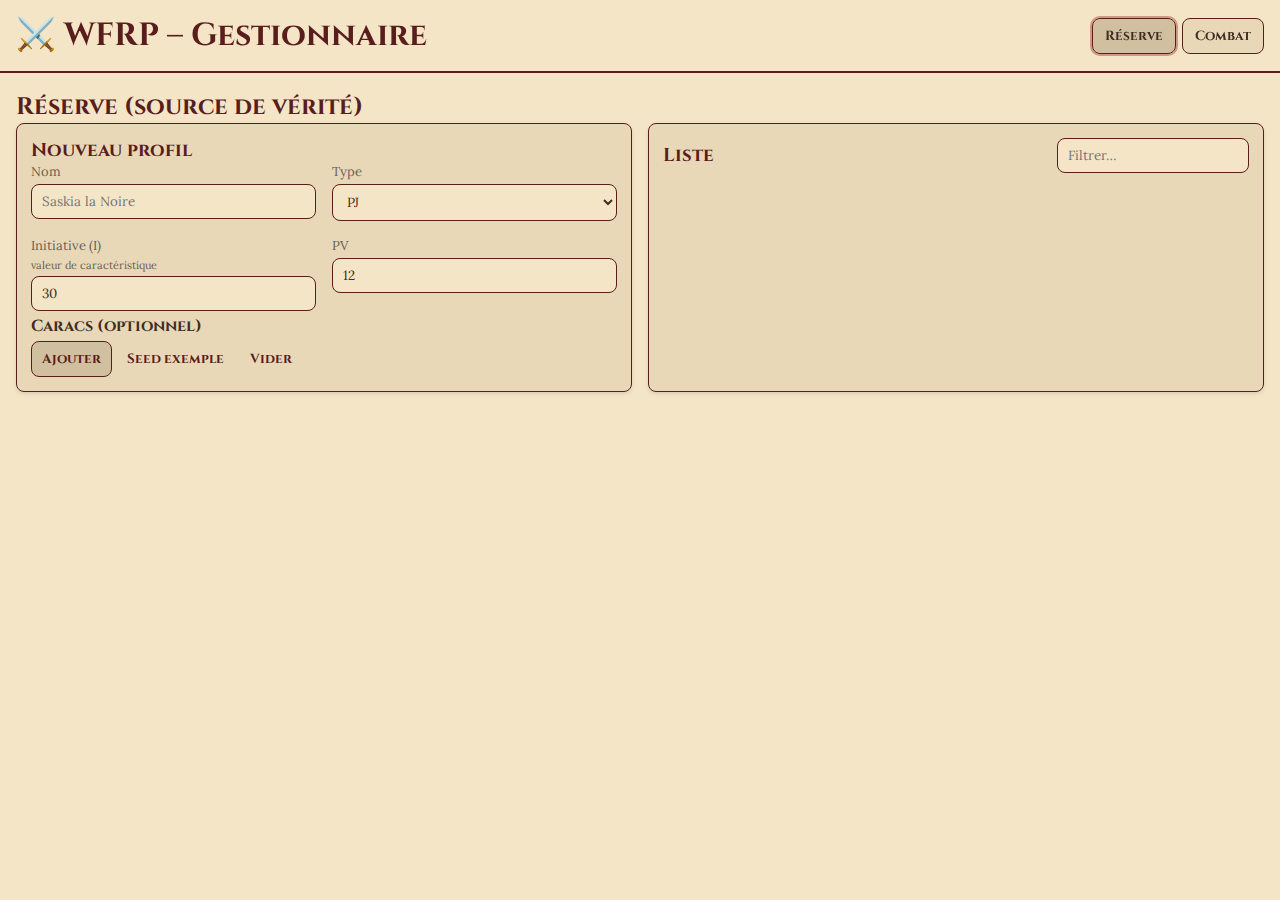
<file: MJ.html>
<!doctype html>
<html lang="fr">
<head>
  <meta charset="utf-8" />
  <meta name="viewport" content="width=device-width, initial-scale=1" />
  <title>WFRP – Gestionnaire de combat</title>
  <link rel="preconnect" href="https://fonts.googleapis.com">
  <link rel="preconnect" href="https://fonts.gstatic.com" crossorigin>
  <link href="https://fonts.googleapis.com/css2?family=Cinzel:wght@400;700&family=Lora&display=swap" rel="stylesheet">
  <link rel="stylesheet" href="MJ.css" />
</head>
<body>
  <header class="topbar">
    <div class="wrap">
      <h1>⚔️ WFRP – Gestionnaire</h1>
      <div class="spacer"></div>
      <nav class="tabs" role="tablist" aria-label="Sections">
        <button class="tab is-active" data-tab="reserve" aria-selected="true">Réserve</button>
        <button class="tab" data-tab="combat" aria-selected="false">Combat</button>
      </nav>
    </div>
  </header>

  <main class="wrap">
    <!-- Réserve -->
    <section id="panel-reserve" class="panel is-active" role="region" aria-labelledby="tab-reserve">
      <h2>Réserve (source de vérité)</h2>
      <div class="grid-2">
        <form id="form-add" class="card">
          <h3>Nouveau profil</h3>
          <div class="grid-2">
            <label>Nom<input name="name" placeholder="Saskia la Noire" required></label>
            <label>Type<select name="kind"><option value="PJ">PJ</option><option value="Créature">Créature</option></select></label>
            <label>Initiative (I) <small class="muted">valeur de caractéristique</small><input type="number" name="initiative" value="30"></label>
            <label>PV<input type="number" name="hp" value="12"></label>
          </div>
          <details>
            <summary>Caracs (optionnel)</summary>
            <div class="grid-3">
              <label>CC<input type="number" name="CC"></label>
              <label>CT<input type="number" name="CT"></label>
              <label>F<input type="number" name="F"></label>
              <label>E<input type="number" name="E"></label>
              <label>I<input type="number" name="I"></label>
              <label>Ag<input type="number" name="Ag"></label>
              <label>Dex<input type="number" name="Dex"></label>
              <label>Int<input type="number" name="Int"></label>
              <label>FM<input type="number" name="FM"></label>
              <label>Soc<input type="number" name="Soc"></label>
            </div>
          </details>
          <div class="actions">
            <button type="submit">Ajouter</button>
            <button type="button" id="seed-reserve" class="ghost">Seed exemple</button>
            <button type="button" id="clear-reserve" class="danger ghost">Vider</button>
          </div>
        </form>

        <div class="card">
          <div class="row">
            <h3>Liste</h3>
            <div class="spacer"></div>
            <input id="search-reserve" placeholder="Filtrer…" />
          </div>
          <div id="reserve-list" class="list"></div>
        </div>
      </div>
    </section>

    <!-- Combat -->
    <section id="panel-combat" class="panel" role="region" aria-labelledby="tab-combat">
      <h2>Combat (ordre = Initiative décroissante)</h2>

      <div class="controls row card">
        <div class="row">
          <button id="btn-import">Importer depuis Réserve</button>
          <button id="btn-export" class="ghost" title="Appliquer PV vers la Réserve (optionnel)">Exporter vers Réserve</button>
        </div>
        <div class="spacer"></div>
        <div class="row">
          <button id="btn-start">Démarrer</button>
          <button id="btn-next">Tour suivant</button>
          <button id="btn-reset" class="danger">Reset combat</button>
        </div>
      </div>

      <div class="row meta card">
        <span class="pill" id="pill-round">Round: 0</span>
        <span class="pill" id="pill-turn">Tour: –</span>
        <span class="pill" id="pill-sub">Sous-combat: global</span>
        <div class="spacer"></div>
        <span class="muted">Astuce : clique sur <strong>Init</strong> d’un participant pour la modifier.</span>
        <button id="btn-new-sub" class="ghost">+ Sous-combat</button>
      </div>

      <div class="grid-2">
        <!-- Participants -->
        <div class="card">
          <div class="row">
            <h3>Participants</h3>
            <div class="spacer"></div>
            <label class="pill">Filtrer <input id="search-combat" placeholder="Tapez…"></label>
          </div>
          <ul id="combat-list" class="actors" aria-live="polite"></ul>
        </div>

        <!-- Journal -->
        <div class="card">
          <div class="row"><h3>Journal</h3><div class="spacer"></div><button id="btn-clear-log" class="ghost">Effacer</button></div>
          <div id="log" class="log"></div>
        </div>
      </div>

      <!-- Jet instantané -->
      <section class="card dice">
        <h3>🎲 Jet instantané (d100)</h3>
        <div class="row">
          <label>Participant
            <select id="dicei-participant"></select>
          </label>
          <label>Caractéristique
            <select id="dicei-attr">
              <option value="Custom">Custom</option>
              <option value="CC">CC</option><option value="CT">CT</option><option value="F">F</option><option value="E">E</option>
              <option value="I">I</option><option value="Ag">Ag</option><option value="Dex">Dex</option><option value="Int">Int</option>
              <option value="FM">FM</option><option value="Soc">Soc</option><option value="initiative">Initiative</option>
            </select>
          </label>
          <label id="dicei-base-wrap">Base (Custom)
            <input id="dicei-base" type="number" placeholder="ex. 45">
          </label>
          <label>Modificateur
            <input id="dicei-mod" type="number" value="0">
          </label>
          <span class="pill">Auto <span id="dicei-auto" class="readonly">+0 (AV)</span></span>
          <label>Note
            <input id="dicei-note" placeholder="Ex: Attaque à l'épée">
          </label>
          <div class="pill">Cible <span id="dicei-target" class="readonly">—</span></div>
          <div class="spacer"></div>
          <button id="dicei-roll">Lancer d100</button>
        </div>
        <div id="dicei-result" class="dice-result"></div>
      </section>

      <!-- Lignes préparées -->
      <section class="card dice">
        <div class="row">
          <h3>🎛️ Lignes préparées</h3>
          <div class="spacer"></div>
          <button id="dice-add" class="ghost">+ Ligne</button>
          <button id="dice-roll-all">Tout lancer</button>
        </div>
        <div id="dice-lines" class="dice-lines"></div>
        <div id="dice-prep-results" class="dice-result-stream"></div>
      </section>

      <!-- Jets rapides (depuis cartouches) -->
      <section class="card dice">
        <h3>⚡ Jets rapides</h3>
        <div id="dice-quick-results" class="dice-result-stream"></div>
      </section>
    </section>
  </main>

  <template id="tpl-actor">
    <li class="actor">
      <div class="left">
        <div class="name"></div>
        <div class="chips"></div>
        <div class="states"></div>
      </div>
      <div class="right row">
        <button class="btn-adv-plus">+AV</button>
        <button class="btn-adv-minus">−AV</button>
        <button class="btn-hp-minus">−PV</button>
        <button class="btn-hp-plus">+PV</button>
        <button class="btn-state">Blessé</button>
        <button class="btn-quick-roll" title="Jet rapide (d100)">🎲</button>
        <button class="btn-remove danger ghost">Retirer</button>
      </div>
    </li>
  </template>

  <!-- Modale import -->
  <dialog id="dlg-import">
    <form method="dialog" class="card">
      <h3>Importer depuis la Réserve</h3>
      <div id="import-list" class="list"></div>
      <div class="row actions">
        <div class="row">
          <label class="pill">Sous-combat <select id="sel-sub"></select></label>
        </div>
        <div class="spacer"></div>
        <button value="cancel" class="ghost">Annuler</button>
        <button id="confirm-import">Importer</button>
      </div>
    </form>
  </dialog>

  <script src="MJ.js"></script>
</body>
</html>
</file>
<file: MJ.css>
:root {
  --bg: #f5e5c7; --panel: #e8d8b8; --panel-2: #d1c0a0; --text: #3e2e22; --muted: #6e5e52; 
  --accent: #8a0707; --ring: 2px solid rgba(138, 7, 7, 0.35); --radius: 8px; --gap: 12px;
  --chip: #c2b292; --chip-text: #3e2e22;
  --active-zone-bg: rgba(138, 7, 7, 0.05);
  --bench-zone-bg: rgba(0, 0, 0, 0.03);
  --card-bg-default: #fdf6e3; --card-bg-red: #fadddd; --card-bg-green: #e3fde3; --card-bg-blue: #e3f6fd; --card-bg-purple: #f3e3fd; --card-bg-orange: #fdece3;
}
* { box-sizing: border-box; }
body { margin: 0; font-family: 'Lora', serif; background: var(--bg); color: var(--text); background-image: url('https://www.transparenttextures.com/patterns/old-paper.png'); }
h1, h2, h3 { font-family: 'Cinzel', serif; font-weight: 700; color: #5a1d1d; margin: 0; }
h4 { font-family: 'Cinzel', serif; color: var(--accent); margin: 12px 0 6px 0; }
.wrap { max-width: 1400px; margin: 0 auto; padding: 0 16px; }

.topbar { position: sticky; top: 0; z-index: 10; background: rgba(245, 229, 199, 0.85); backdrop-filter: blur(6px); border-bottom: 2px solid #5a1d1d; }
.topbar .wrap { display: flex; align-items: center; gap: 12px; padding: 14px 16px; }
.spacer { flex: 1; }
.tabs { display: flex; gap: 6px; }
.tab { border: 1px solid #5a1d1d; background: var(--panel); color: var(--text); padding: 8px 12px; border-radius: var(--radius); cursor: pointer; font-family: 'Cinzel', serif; }
.tab.is-active { outline: var(--ring); background-color: #d1c0a0; }
.panel { display: none; margin: 18px 0; } .panel.is-active { display: block; }
.card { background: var(--panel); border: 1px solid #5a1d1d; border-radius: var(--radius); padding: 14px; box-shadow: 0 2px 4px rgba(0, 0, 0, 0.1); }
.row { display: flex; align-items: center; gap: 8px; flex-wrap: wrap; }
.grid-2 { display: grid; grid-template-columns: 1fr 1fr; gap: 16px; }
.grid-3 { display: grid; grid-template-columns: repeat(3, minmax(0, 1fr)); gap: 10px; }
.grid-4 { display: grid; grid-template-columns: repeat(4, minmax(0, 1fr)); gap: 10px; }

label { display: flex; flex-direction: column; gap: 4px; font-size: 13px; color: var(--muted); }
input, select, button { color: var(--text); background: var(--bg); border: 1px solid #5a1d1d; border-radius: var(--radius); padding: 8px 10px; font-family: 'Lora', serif; }
button { cursor: pointer; background-color: var(--panel-2); font-family: 'Cinzel', serif; font-weight: 700; color: #5a1d1d; }
button:hover { border-color: #8a0707; }
button.ghost { background: transparent; border-color: transparent; }
button.small { padding: 4px 8px; font-size: 0.8em; }
button.tiny { padding: 2px 6px; font-size: 0.75em; }
.icon-btn { padding: 4px; line-height: 1; background: transparent; border: none; font-size: 1.2em; cursor: pointer; }

.pill { display: inline-flex; align-items: center; gap: 6px; padding: 6px 10px; border-radius: 999px; background: var(--panel-2); border: 1px solid #5a1d1d; font-size: 12px; }
.list { display: grid; gap: 10px; }
.item { display: grid; grid-template-columns: 1fr auto; gap: 10px; align-items: center; border: 1px dashed #5a1d1d; padding: 10px; border-radius: var(--radius); }

/* --- RÈGLES STYLES --- */
.rule-block { margin-bottom: 10px; }
details summary { cursor: pointer; font-weight: bold; font-family: 'Cinzel', serif; color: #3e2e22; padding: 4px 0; }
details summary:hover { color: var(--accent); }
.rule-content { padding: 8px 16px; border-top: 1px dashed rgba(0,0,0,0.1); margin-top: 8px; font-size: 0.95em; line-height: 1.5; }
.example { background: rgba(0,0,0,0.05); padding: 8px; border-left: 3px solid var(--accent); font-style: italic; margin: 8px 0; border-radius: 4px; }

/* Table Styles */
.wfrp-table { width: 100%; border-collapse: collapse; margin: 10px 0; font-size: 0.9em; }
.wfrp-table th, .wfrp-table td { border: 1px solid #5a1d1d; padding: 4px 8px; text-align: left; vertical-align: top; }
.wfrp-table th { background: var(--panel-2); color: #5a1d1d; }
.wfrp-table tr:nth-child(even) { background: rgba(0,0,0,0.02); }
.nested-details { margin-left: 10px; margin-top: 5px; border-left: 2px solid var(--accent); padding-left: 8px; }

/* --- NEW INIT TRACKER --- */
.init-tracker { min-height: 50px; margin-bottom: 16px; overflow-x: auto; flex-wrap: nowrap; padding: 8px 12px; gap: 8px; background: var(--panel-2); }
.init-token { flex: 0 0 auto; background: var(--bg); border: 1px solid #5a1d1d; border-radius: 4px; padding: 4px 8px; font-size: 0.9em; display: flex; flex-direction: column; align-items: center; min-width: 80px; opacity: 0.7; }
.init-token.current { opacity: 1; border-color: var(--accent); background: #fff; box-shadow: 0 0 5px rgba(138, 7, 7, 0.4); transform: scale(1.05); font-weight: bold; }
.init-token.color-red { background-color: var(--card-bg-red); }
.init-token.color-green { background-color: var(--card-bg-green); }
.init-token.color-blue { background-color: var(--card-bg-blue); }
.init-token.color-purple { background-color: var(--card-bg-purple); }
.init-token.color-orange { background-color: var(--card-bg-orange); }

/* --- ZONES --- */
.zone-container { margin-top: 20px; }
.drop-zone { min-height: 120px; background: var(--panel); border: 2px dashed #5a1d1d; border-radius: 12px; padding: 16px; display: flex; flex-wrap: wrap; gap: 16px; align-items: flex-start; transition: background 0.2s; }
.drop-zone.drag-over { background: rgba(138, 7, 7, 0.1); border-style: solid; }
#zone-active { background: var(--active-zone-bg); }
#zone-bench { background: var(--bench-zone-bg); opacity: 0.8; }
.placeholder { width: 100%; text-align: center; color: var(--muted); font-style: italic; padding: 20px; }

/* ACTOR CARD */
.actor-card { background: var(--card-bg-default); border: 1px solid #5a1d1d; border-radius: 8px; width: 300px; padding: 10px; box-shadow: 0 2px 5px rgba(0,0,0,0.1); cursor: grab; display: flex; flex-direction: column; gap: 8px; position: relative; transition: background-color 0.2s; }
.actor-card.color-red { background-color: var(--card-bg-red); }
.actor-card.color-green { background-color: var(--card-bg-green); }
.actor-card.color-blue { background-color: var(--card-bg-blue); }
.actor-card.color-purple { background-color: var(--card-bg-purple); }
.actor-card.color-orange { background-color: var(--card-bg-orange); }
.actor-card:active { cursor: grabbing; }
.actor-card.turn { border: 2px solid #8a0707; box-shadow: 0 0 8px rgba(138, 7, 7, 0.4); }
.actor-card.dragging { opacity: 0.5; }

.actor-header { justify-content: space-between; align-items: flex-start; }
.actor-info { flex: 1; }
.actor-info .name { display: block; font-size: 1.1em; margin-bottom: 4px; }
.sub-info { display: flex; gap: 6px; }
.badge { background: var(--chip); color: var(--chip-text); padding: 2px 6px; border-radius: 4px; font-size: 0.8em; border: 1px solid #5a1d1d; }
.badge.clickable { cursor: pointer; } .badge.clickable:hover { border-color: #8a0707; }
.badge.warn { background: #b36e3a; color: #fff; }

.color-palette { position: absolute; top: 35px; right: 10px; background: #fff; border: 1px solid #5a1d1d; border-radius: 6px; padding: 6px; display: flex; gap: 4px; z-index: 50; box-shadow: 0 4px 8px rgba(0,0,0,0.2); }
.color-palette.hidden { display: none; }
.color-swatch { width: 20px; height: 20px; border-radius: 50%; border: 1px solid #ccc; cursor: pointer; }
.color-swatch:hover { transform: scale(1.1); border-color: #000; }

.actor-controls { margin-top: 4px; border-bottom: 1px dashed #ccc; padding-bottom: 8px; }
.actor-armor { font-size: 0.8em; color: var(--muted); text-align: center; background: rgba(0,0,0,0.03); border-radius: 4px; padding: 2px; }

.actor-dice-section { display: flex; flex-direction: column; gap: 6px; }
.mini-dice-line { display: flex; gap: 4px; align-items: center; }
.mini-dice-line select { width: 60px; padding: 2px; font-size: 0.8em; }
.mini-dice-line input { width: 45px; padding: 2px; font-size: 0.8em; }
.mini-dice-line .note-input { flex: 1; min-width: 60px; border: 1px dashed #5a1d1d; }
.mini-dice-line .target-select { width: 70px; }
.mini-dice-line .extra-input { width: 50px; border-color: #8a0707; }
.action-btn { padding: 2px 6px; font-size: 1em; border: 1px solid #ccc; background: #fff; }
.action-btn:hover { background: #eee; }
.action-btn.danger { color: #b33a3a; border-color: #b33a3a; }

.dice-result { display: flex; flex-wrap: wrap; gap: 8px; align-items: center; padding: 8px; background: rgba(255, 255, 255, 0.3); border-radius: 6px; }
.dice-rollvalue { font-size: 20px; font-weight: 800; padding: 6px 10px; border-radius: 12px; background: var(--panel-2); border: 1px solid #5a1d1d; }
.result-good { color: #3a7a44; font-weight: bold; } .result-bad { color: #b33a3a; font-weight: bold; }
.log { display: grid; gap: 6px; max-height: 400px; overflow: auto; padding-top: 10px; }
.log .entry { padding: 6px 8px; border-bottom: 1px dashed #5a1d1d; font-size: 12px; }
details > summary { list-style: none; } details > summary::-webkit-details-marker { display: none; }

/* --- GROUPES RÉSERVE --- */
.reserve-group { border: 1px dashed #5a1d1d; border-radius: var(--radius); margin-bottom: 8px; overflow: hidden; }
.reserve-group > summary { padding: 8px 12px; background: var(--panel-2); cursor: pointer; font-family: 'Cinzel', serif; font-size: 0.9em; color: #5a1d1d; display: flex; align-items: center; gap: 6px; }
.reserve-group > summary:hover { background: var(--chip); }
.reserve-group-body { display: grid; gap: 8px; padding: 8px; }

/* --- GROUPES IMPORT MODAL --- */
dialog .card { min-width: 480px; max-width: 600px; max-height: 80vh; overflow-y: auto; }
.import-group { border: 1px dashed #5a1d1d; border-radius: var(--radius); margin-bottom: 8px; }
.import-group-summary { padding: 8px 12px; background: var(--panel-2); cursor: pointer; font-family: 'Cinzel', serif; font-size: 0.9em; color: #5a1d1d; }
.import-group-summary:hover { background: var(--chip); }
.import-group-body { display: flex; flex-wrap: wrap; gap: 6px; padding: 8px; }
.import-tile { display: inline-flex; align-items: center; justify-content: center; padding: 7px 12px; border-radius: var(--radius); border: 1px solid #5a1d1d; background: var(--bg); cursor: pointer; font-size: 0.88em; text-align: center; transition: background 0.15s, border-color 0.15s; }
.import-tile input[type=checkbox] { display: none; }
.import-tile:hover { border-color: var(--accent); background: var(--panel-2); }
.import-tile.selected { background: var(--accent); color: #fff; border-color: var(--accent); font-weight: bold; }

@media (max-width: 600px) { .actor-card { width: 100%; } dialog .card { min-width: unset; width: 95vw; } }
</file>
